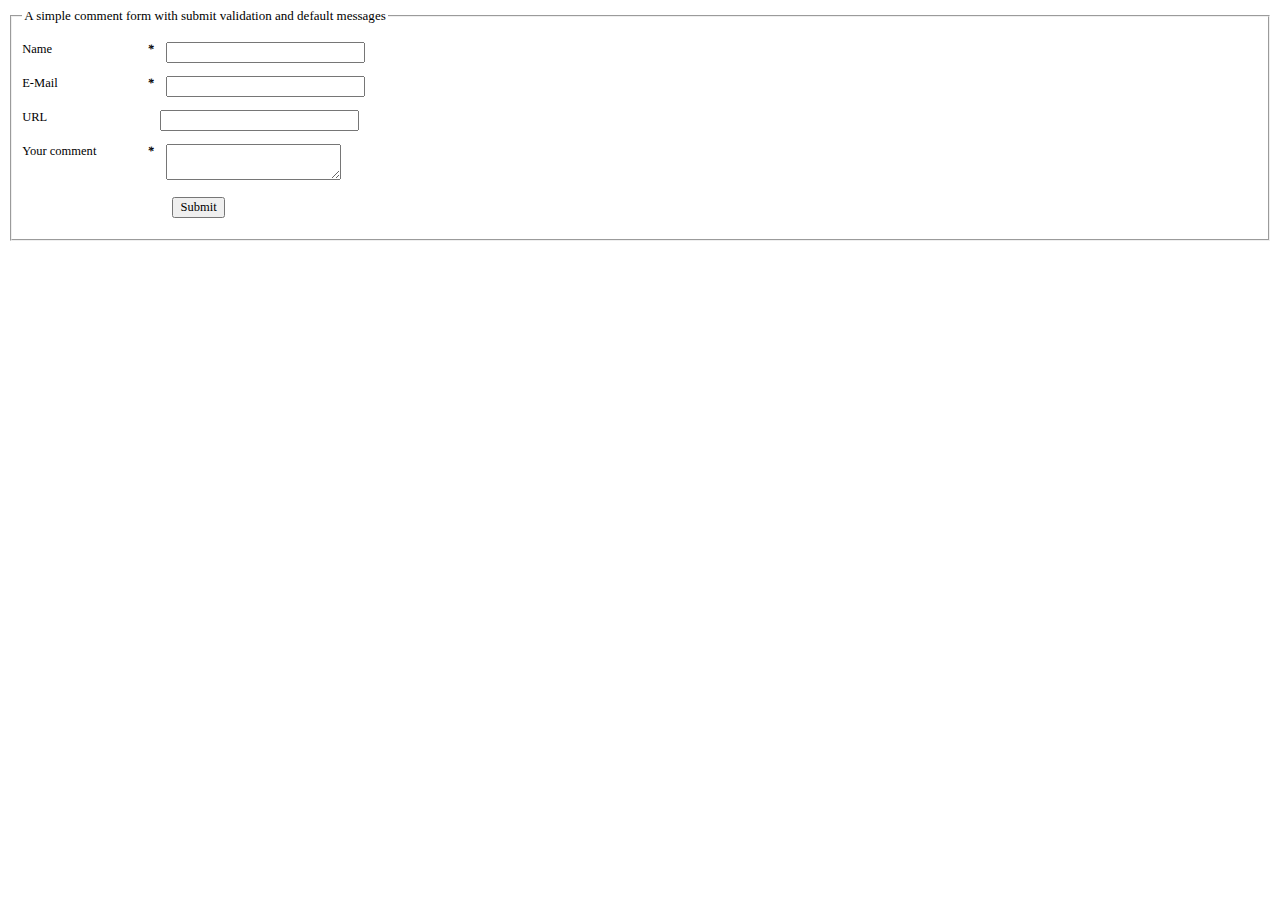
<file: mobile/form_test.html>
<!DOCTYPE html>
<html lang="de">


<head>
	<meta charset="utf-8" />
	<title>form_test</title>
  <script src="../scripts/jquery-1.8.3.min.js"></script>
  <script type="text/javascript" src="../scripts/jquery.validate.js"></script>
<style type="text/css">
* { font-family: Verdana; font-size: 96%; }
label { width: 10em; float: left; }
label.error { float: none; color: red; padding-left: .5em; vertical-align: top; }
p { clear: both; }
.submit { margin-left: 12em; }
em { font-weight: bold; padding-right: 1em; vertical-align: top; }
</style>
  <script>
  $(document).ready(function(){
    $("#commentForm").validate();
  });
  </script>
  
</head>




<body>
  

 <form class="cmxform" id="commentForm" method="get" action="">
 <fieldset>
   <legend>A simple comment form with submit validation and default messages</legend>
   <p>
     <label for="cname">Name</label>
     <em>*</em><input id="cname" name="name" size="25" class="required" minlength="2" />
   </p>
   <p>
     <label for="cemail">E-Mail</label>
     <em>*</em><input id="cemail" name="email" size="25"  class="required email" />
   </p>
   <p>
     <label for="curl">URL</label>
     <em>  </em><input id="curl" name="url" size="25"  class="url" value="" />
   </p>
   <p>
     <label for="ccomment">Your comment</label>
     <em>*</em><textarea id="ccomment" name="comment" cols="22"  class="required"></textarea>
   </p>
   <p>
     <input class="submit" type="submit" value="Submit"/>
   </p>
 </fieldset>
 </form>
</body>
</html>
</file>
